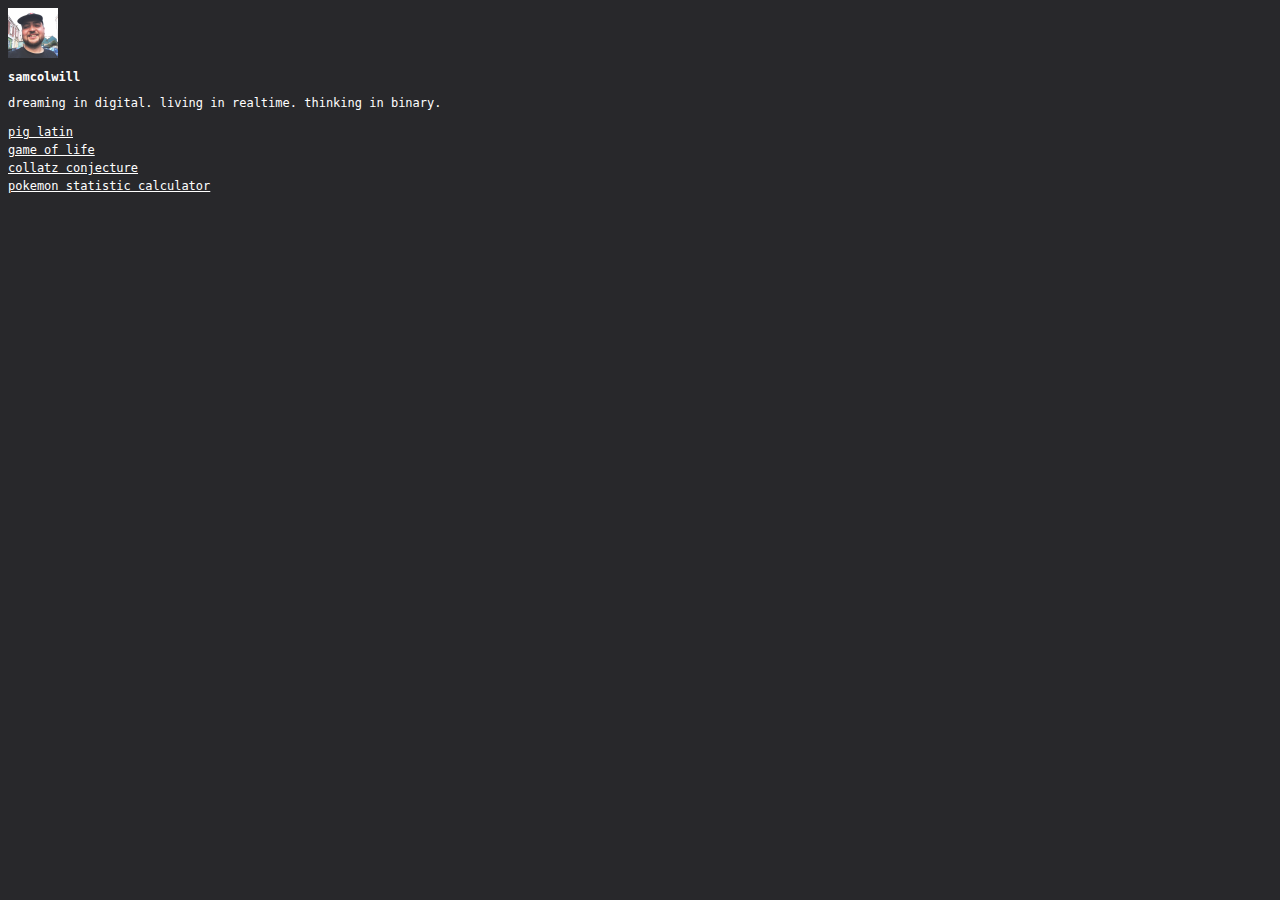
<file: index.html>
<!DOCTYPE html>
<html>
    <head>
        <title>samcolwill</title>

        <link rel="stylesheet" href="styles/base.css">
    </head>
    <body>
        <a href="index.html"><img src="images/me.jpg" width="50" height="50"></img></a>
        <h1>samcolwill</h1>
        <!--digital insanity - welcome to our world-->
        <p>dreaming in digital. living in realtime. thinking in binary.</p>
        <a href="piglatin/piglatin.html">pig latin</a><br>
        <a href="gameoflife/gameoflife.html">game of life</a><br>
        <a href="collatzconjecture/collatzconjecture.html">collatz conjecture</a><br>
        <a href="pokemonstatisticcalculator/pokemonstatisticcalculator.html">pokemon statistic calculator</a><br>
    </body>
</html>
</file>
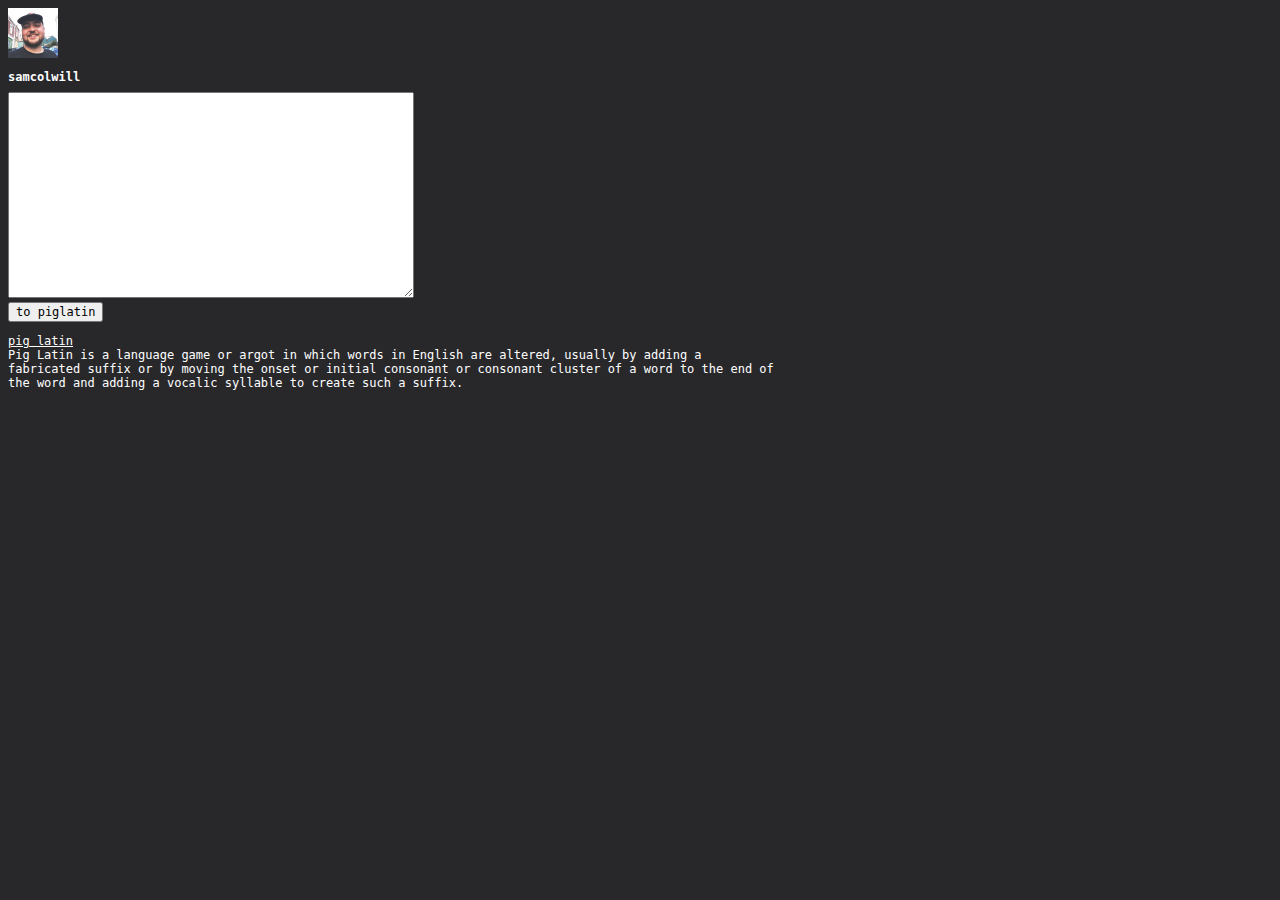
<file: piglatin/piglatin.html>
<!DOCTYPE html>
<html>
    <head>
        <title>pig latin</title>

        <link rel="stylesheet" href="../styles/base.css"></link>
        <link rel="stylesheet" href="piglatin.css"></link>

        <script src="piglatin.js"></script>
    </head>
    <body>
        <a href="../index.html"><img src="../images/me.jpg" width="50" height="50"></img></a>
        <h1>samcolwill</h1>

        <textarea id="input" name="input"></textarea>
        <br>
        <input type="button" value="to piglatin" onclick="piglatin()"/></input>
        <br>
        <p><u>pig latin</u>
        <br>Pig Latin is a language game or argot in which words in English are altered, usually by adding a
        <br>fabricated suffix or by moving the onset or initial consonant or consonant cluster of a word to the end of
        <br>the word and adding a vocalic syllable to create such a suffix.
        </p>
    </body>
</html>
</file>
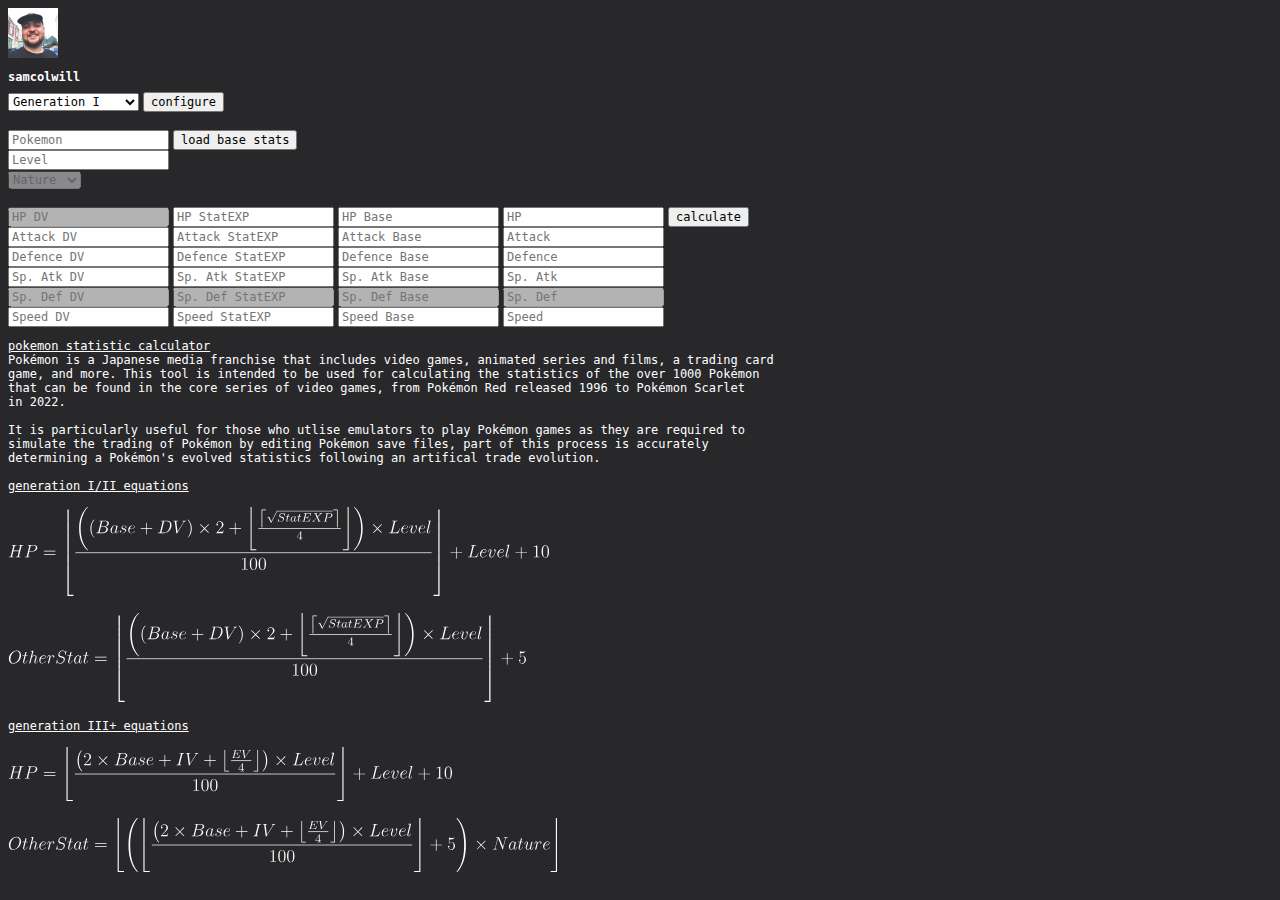
<file: pokemonstatisticcalculator/pokemonstatisticcalculator.html>
<!DOCTYPE html>
<html>
    <head>
        <title>pokemon statistic calculator</title>

        <link rel="stylesheet" href="../styles/base.css"></link>
        <link rel="stylesheet" href="pokemonstatisticcalculator.css"></link>

        <script src="https://ajax.googleapis.com/ajax/libs/jquery/3.6.4/jquery.min.js"></script>
        <script src="pokemonstatisticcalculator.js"></script>
    </head>
    <body>
        <a href="../index.html"><img src="../images/me.jpg" width="50" height="50"></img></a>
        <h1>samcolwill</h1>

        <select name="generation" id="generation">
            <option>Generation I</option>
            <option>Generation II</option>
            <option>Generation III+</option>
        </select>
        <input id="configure" type="button" value="configure"></input>
        <br>
        <br>
        <input id="pokemon" list="pokemon_list" placeholder="Pokemon">
        <datalist id="pokemon_list"></datalist>
        <input id="loadbasestats" type="button" value="load base stats"></input>
        <br>
        <input id="level" placeholder="Level" value = ""></input>
        <br>
        <select name="nature" id="nature" disabled>
            <option value="" disabled selected>Nature</option>
            <option>Adamant</option>
            <option>Bashful</option>
            <option>Bold</option>
            <option>Brave</option>
            <option>Calm</option>
            <option>Careful</option>
            <option>Docile</option>
            <option>Gentle</option>
            <option>Hardy</option>
            <option>Hasty</option>
            <option>Impish</option>
            <option>Jolly</option>
            <option>Lax</option>
            <option>Lonely</option>
            <option>Mild</option>
            <option>Modest</option>
            <option>Naive</option>
            <option>Naughty</option>
            <option>Quiet</option>
            <option>Quirky</option>
            <option>Rash</option>
            <option>Relaxed</option>
            <option>Sass</option>
            <option>Serious</option>
            <option>Timid</option>
        </select>
        <br>
        <br>
        <input id="hpiv" placeholder="HP DV" class="iv" value = "" disabled></input>
        <input id="hpev" placeholder="HP StatEXP" class="ev" value = ""></input>
        <input id="hpbase" placeholder="HP Base" class="base" value = ""></input>
        <input id="hpstat" placeholder="HP" class="output" value = ""></input>
        <input id="calculate" type="button" value="calculate"/></input>
        <br>
        <input id="attackiv" placeholder="Attack DV" class="iv" value = ""></input>
        <input id="attackev" placeholder="Attack StatEXP" class="ev" value = ""></input>
        <input id="attackbase" placeholder="Attack Base" class="base" value = ""></input>
        <input id="attackstat" placeholder="Attack" class="output" value = ""></input>
        <br>
        <input id="defenceiv" placeholder="Defence DV" class="iv" value = ""></input>
        <input id="defenceev"placeholder="Defence StatEXP" class="ev" value = ""></input>
        <input id="defencebase" placeholder="Defence Base" class="base" value = ""></input>
        <input id="defencestat" placeholder="Defence" class="output" value = ""></input>
        <br>
        <input id="spatkiv" placeholder="Sp. Atk DV" class="iv" value = ""></input>
        <input id="spatkev" placeholder="Sp. Atk StatEXP" class="ev" value = ""></input>
        <input id="spatkbase" placeholder="Sp. Atk Base" class="base" value = ""></input>
        <input id="spatkstat" placeholder="Sp. Atk" class="output" value = ""></input>
        <br>
        <input id="spdefiv" placeholder="Sp. Def DV" class="iv" value = "" disabled></input>
        <input id="spdefev" placeholder="Sp. Def StatEXP" class="ev" value = "" disabled></input>
        <input id="spdefbase" placeholder="Sp. Def Base" class="base" value = "" disabled></input>
        <input id="spdefstat" placeholder="Sp. Def" class="output" value = ""disabled></input>
        <br>
        <input id="speediv" placeholder="Speed DV" class="iv" value = ""></input>
        <input id="speedev" placeholder="Speed StatEXP" class="ev" value = ""></input>
        <input id="speedbase" placeholder="Speed Base" class="base" value = ""></input>
        <input id="speedstat" placeholder="Speed" class="output" value = ""></input>
        <br>
        <p><u>pokemon statistic calculator</u>
        <br>Pokémon is a Japanese media franchise that includes video games, animated series and films, a trading card
        <br>game, and more. This tool is intended to be used for calculating the statistics of the over 1000 Pokémon
        <br>that can be found in the core series of video games, from Pokémon Red released 1996 to Pokémon Scarlet
        <br>in 2022.
        <br>
        <br>It is particularly useful for those who utlise emulators to play Pokémon games as they are required to
        <br>simulate the trading of Pokémon by editing Pokémon save files, part of this process is accurately
        <br>determining a Pokémon's evolved statistics following an artifical trade evolution.
        <br>
        <br>
        <u>generation I/II equations</u>
        <br>
        <br>
        <img src="images/Gen I&II HP Equation.svg" alt="Generation I/II HP Equation"></img>
        <br>
        <br>
        <img src="images/Gen I&II OtherStat Equation.svg" alt="Generation I/II OtherStat Equation"></img>
        <br>
        <br>
        <u>generation III+ equations</u>
        <br>
        <br>
        <img src="images/Gen III+ HP Equation.svg" alt="Generation III+ HP Equation"></img>
        <br>
        <br>
        <img src="images/Gen III+ OtherStat Equation.svg" alt="Generation III+ OtherStat Equation"></img>
    </body>
</html>
</file>
<file: styles/base.css>
body {
    background-color: #28282B;
}
  
h1 {
    color: white;
    font-family: monospace;
    font-size: 12px;
}
  
p {
    color: white;
    font-family: monospace;
    font-size: 12px;
}

a {
    color: white;
    font-family: monospace;
    font-size: 12px;
}

label {
    color: white;
    font-family: monospace;
    font-size: 12px;
}

input {
    font-family: monospace;
    font-size: 12px;
}

select {
    font-family: monospace;
    font-size: 12px;
}

option {
    font-family: monospace;
    font-size: 12px;
}

datalist {
    font-family: monospace;
    font-size: 12px;
}
</file>
<file: piglatin/piglatin.css>
#input {
    width: 400px;
    height: 200px;
}

textarea {
    font-family: monospace;
    font-size: 12px;
}
</file>
<file: pokemonstatisticcalculator/pokemonstatisticcalculator.css>
/*
.iv {
    background-color: #ffc9c9;
}

.ev {
    background-color: #d4ffdc;
}

.base {
    background-color: #d1faff;
}
*/
</file>
